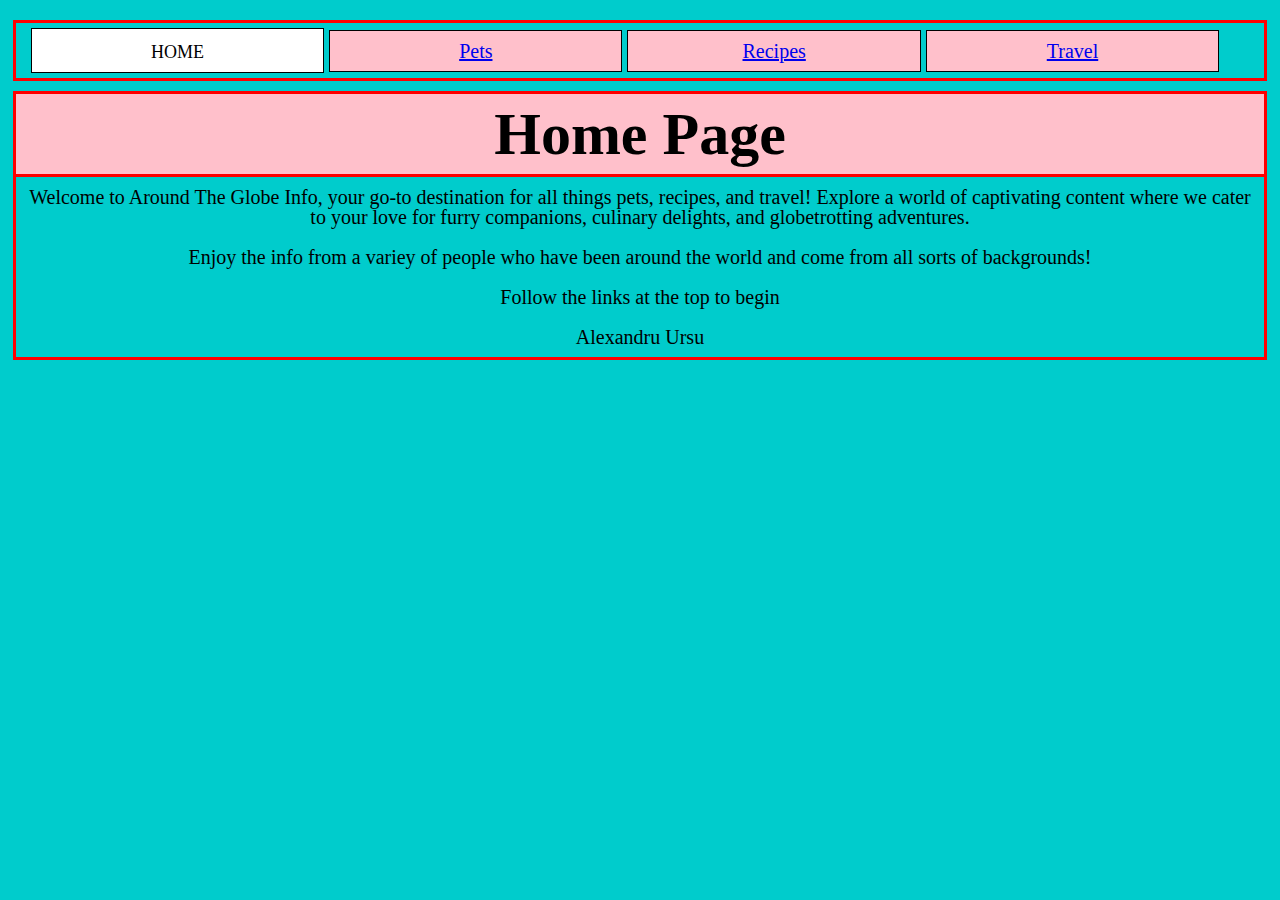
<file: index.html>
<!DOCTYPE html>
<html lang="en">
<head>
    <meta charset="UTF-8">
    <meta name="viewport" content="width=device-width, initial-scale=1.0">
        <link rel="stylesheet" href="css/html5reset.css">
	    <link rel="stylesheet" href="css/style.css">
    <title>Home</title>
</head>
<body>
    <div class="skip"><a href="#main">Skip to Main Content</a></div>
    <header>
        <nav>
            <ul>
                <li id="current">Home</li>
                <li><a href = "pets.html">Pets</a></li>
                <li><a href = "recipes.html">Recipes</a></li>
                <li><a href = "travel.html">Travel</a></li>
            </ul>
        </nav>
    </header>
    <main id = "main">
        <h1>Home Page</h1>
        <div>
            <p>Welcome to Around The Globe Info, your go-to destination for all things pets, recipes, and travel! Explore a world of captivating content where we cater to your love for furry companions, culinary delights, and globetrotting adventures. </p>
            <p>Enjoy the info from a variey of people who have been around the world and come from all sorts of backgrounds!</p>
            <p>Follow the links at the top to begin</p>
            <p>Alexandru Ursu</p>
        </div>
    </main>
</body>
</html>
</file>
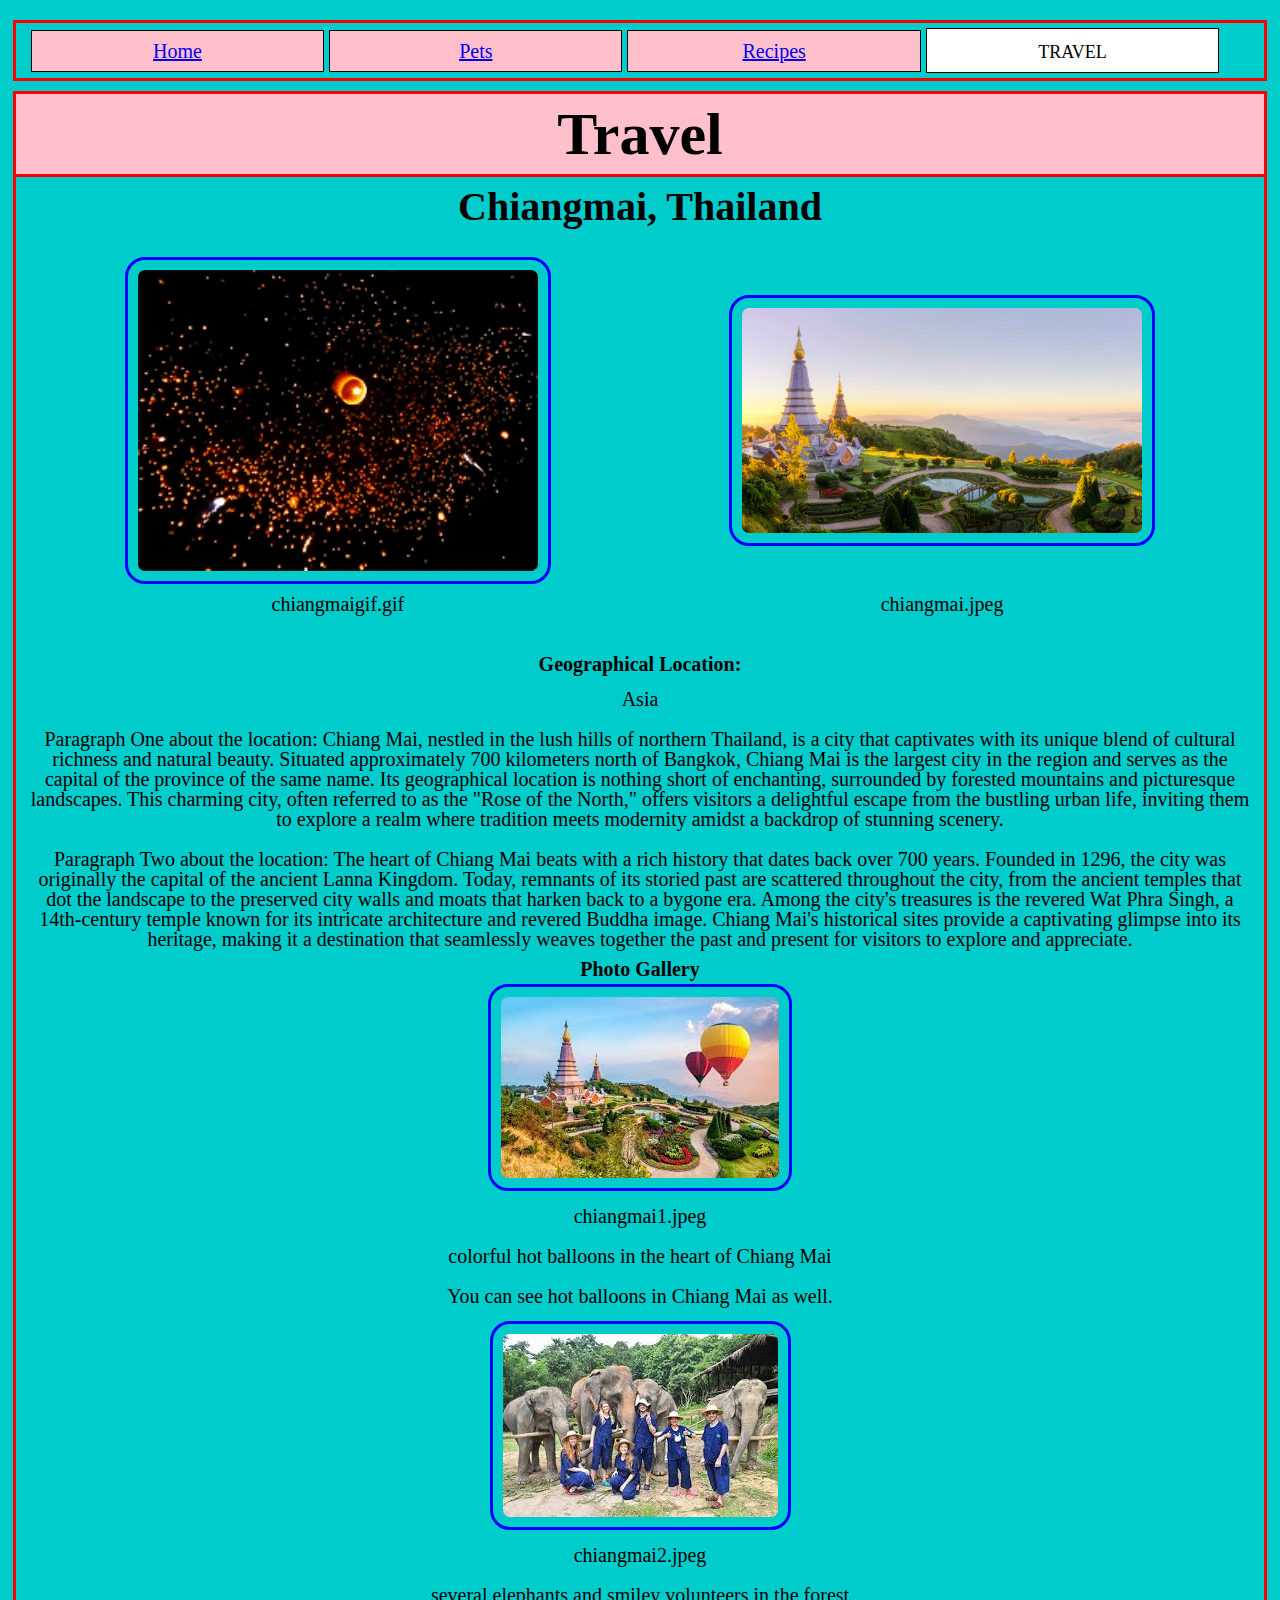
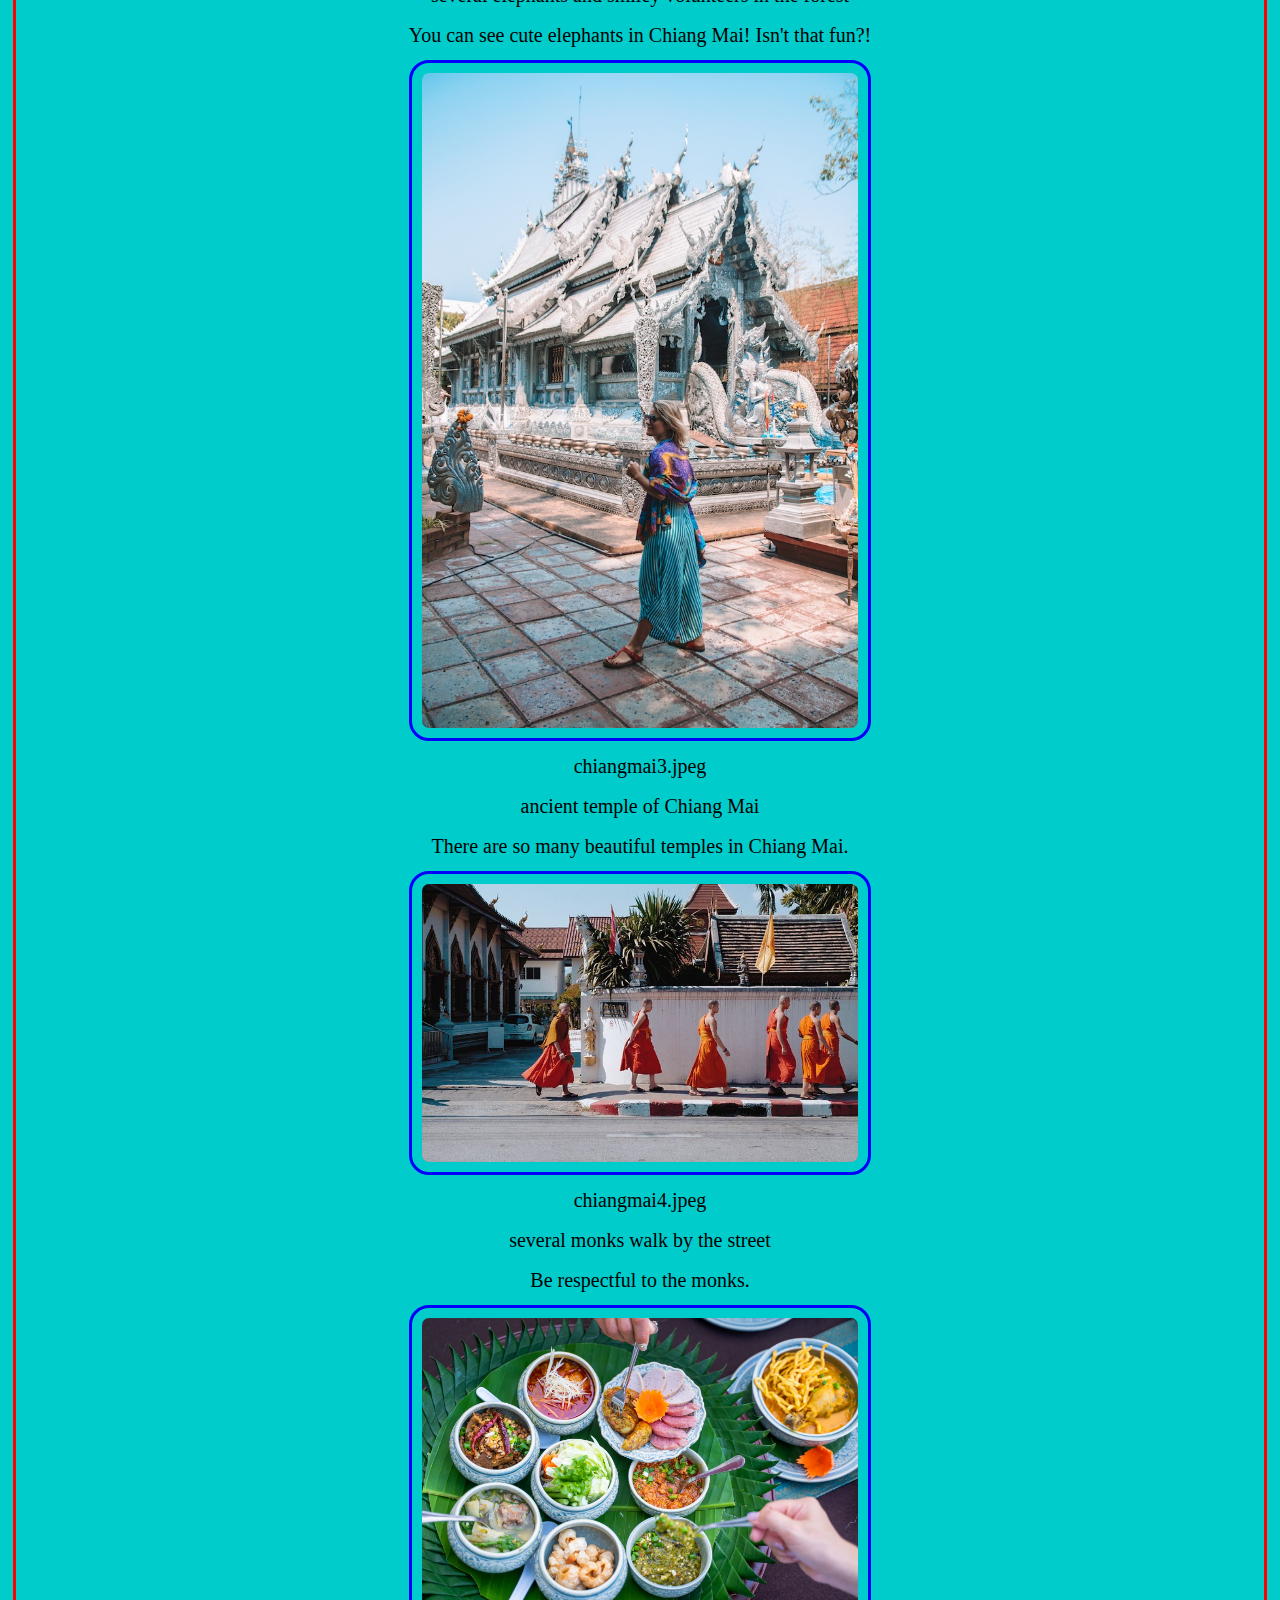
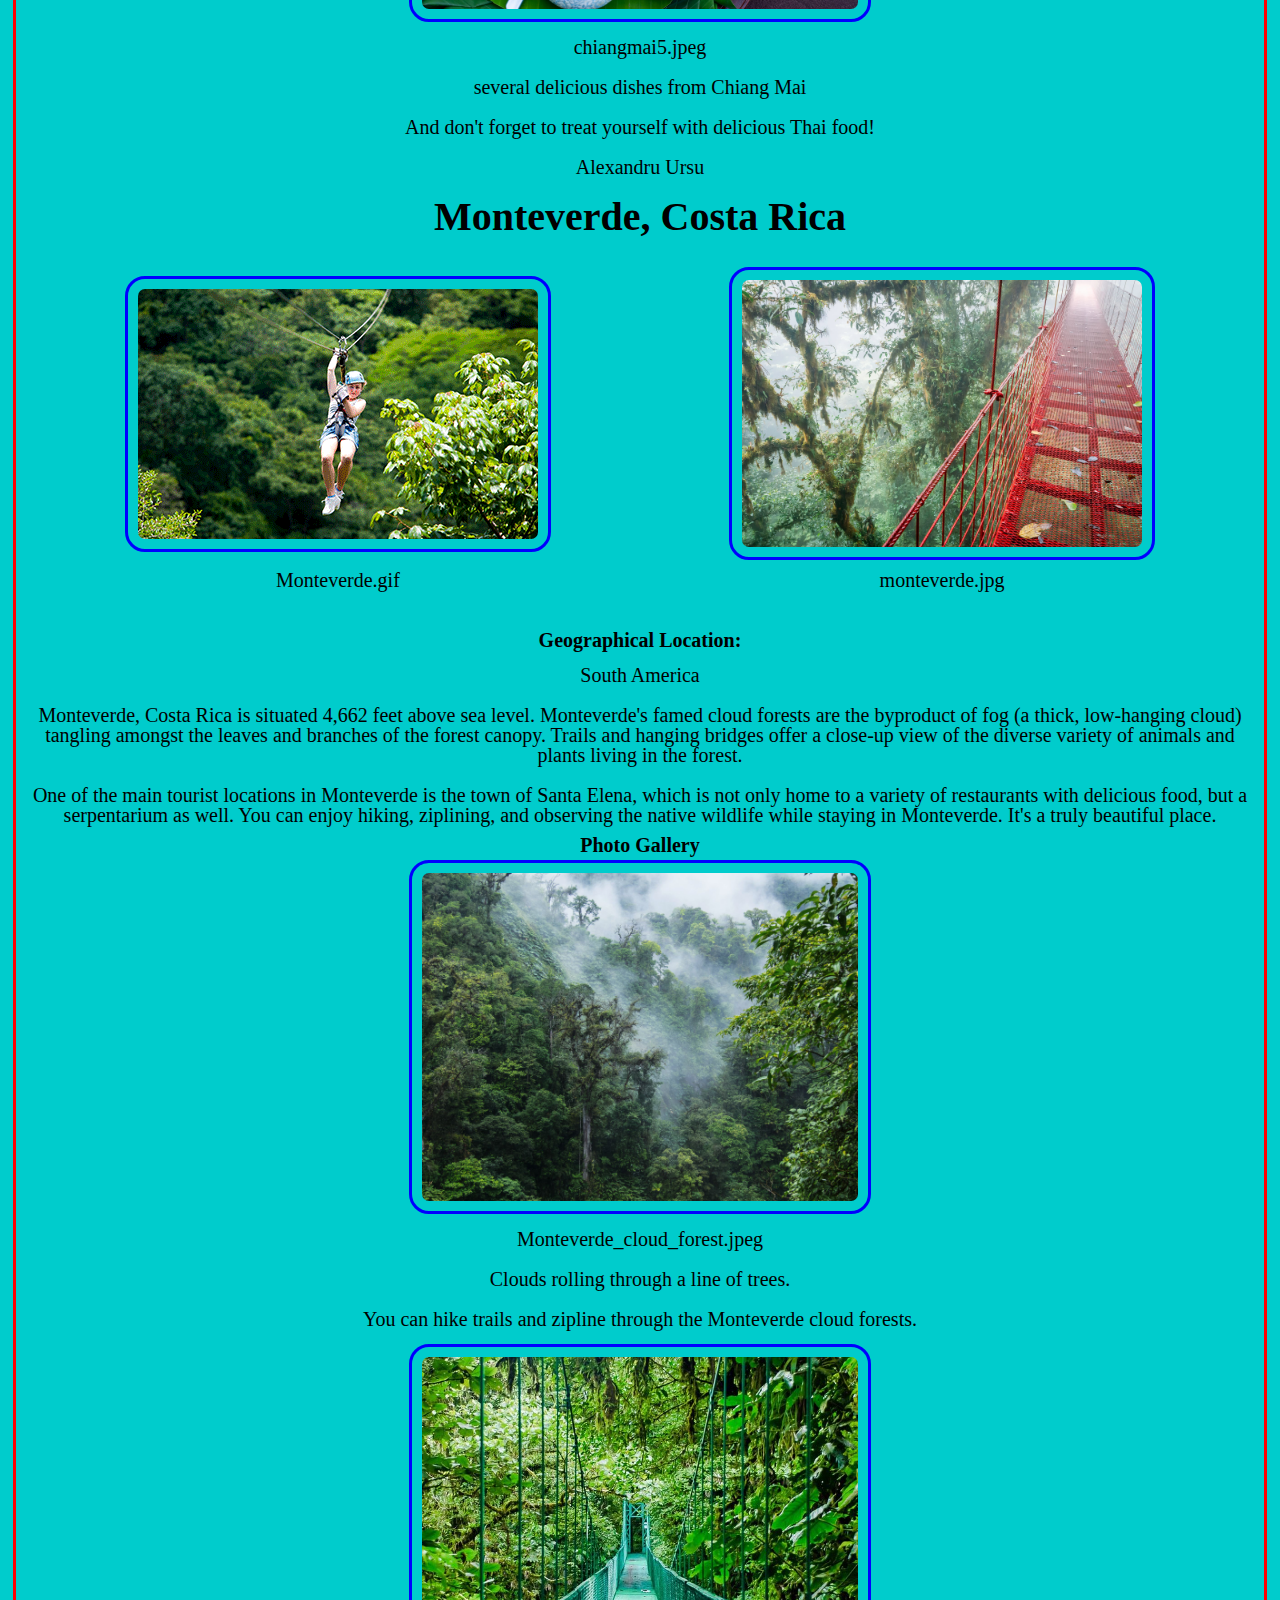
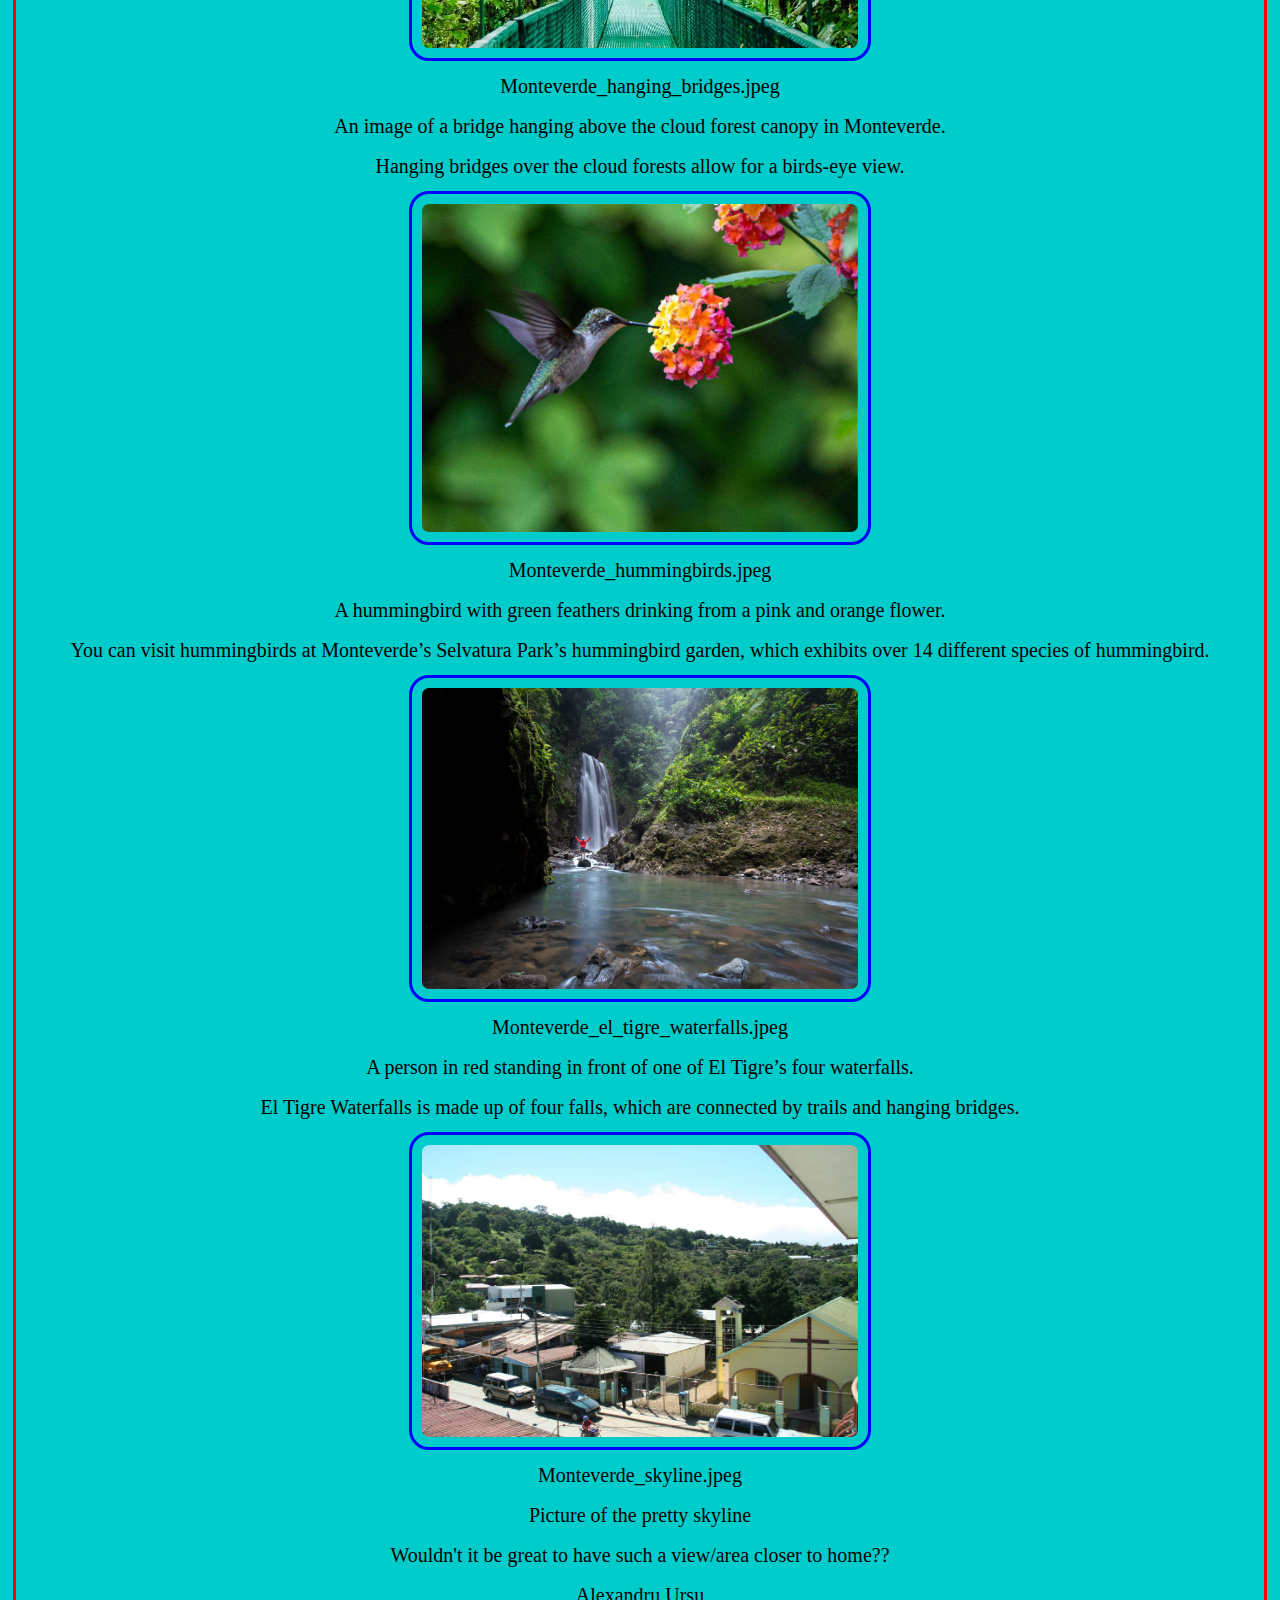
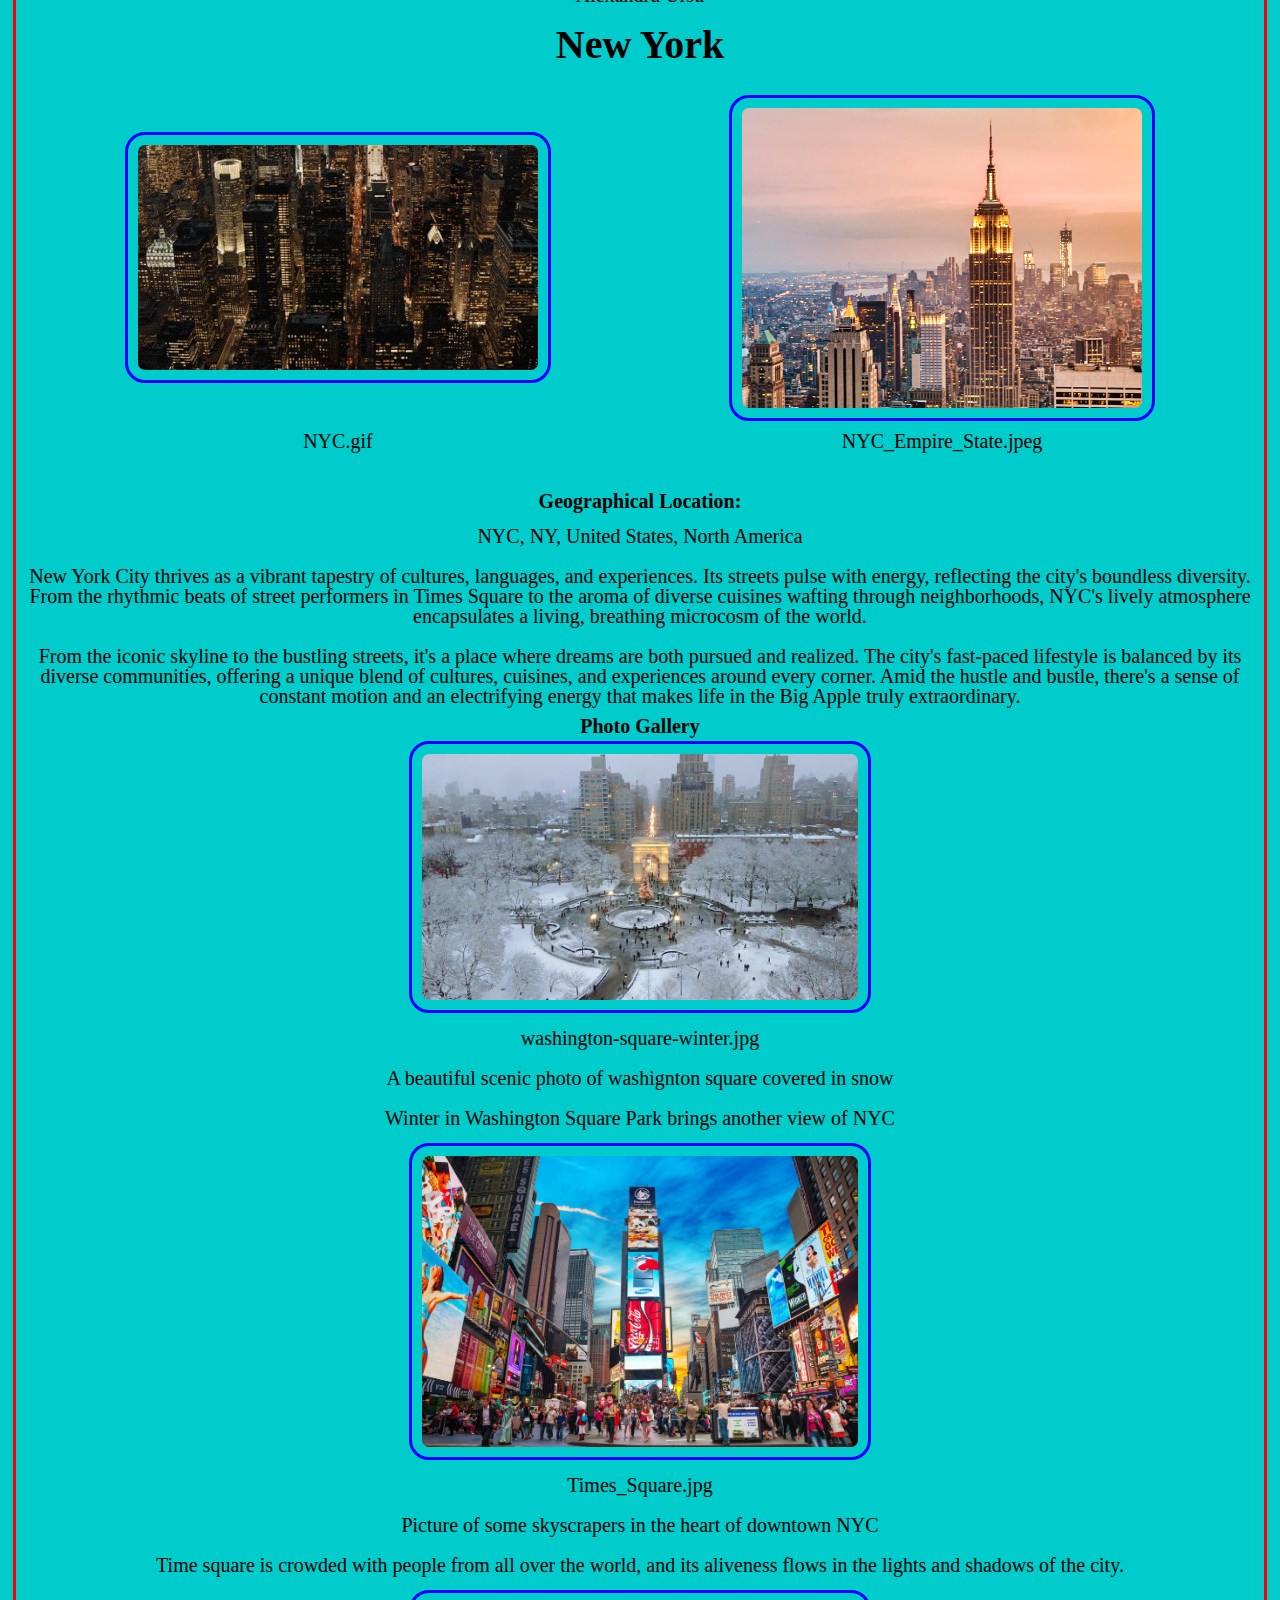
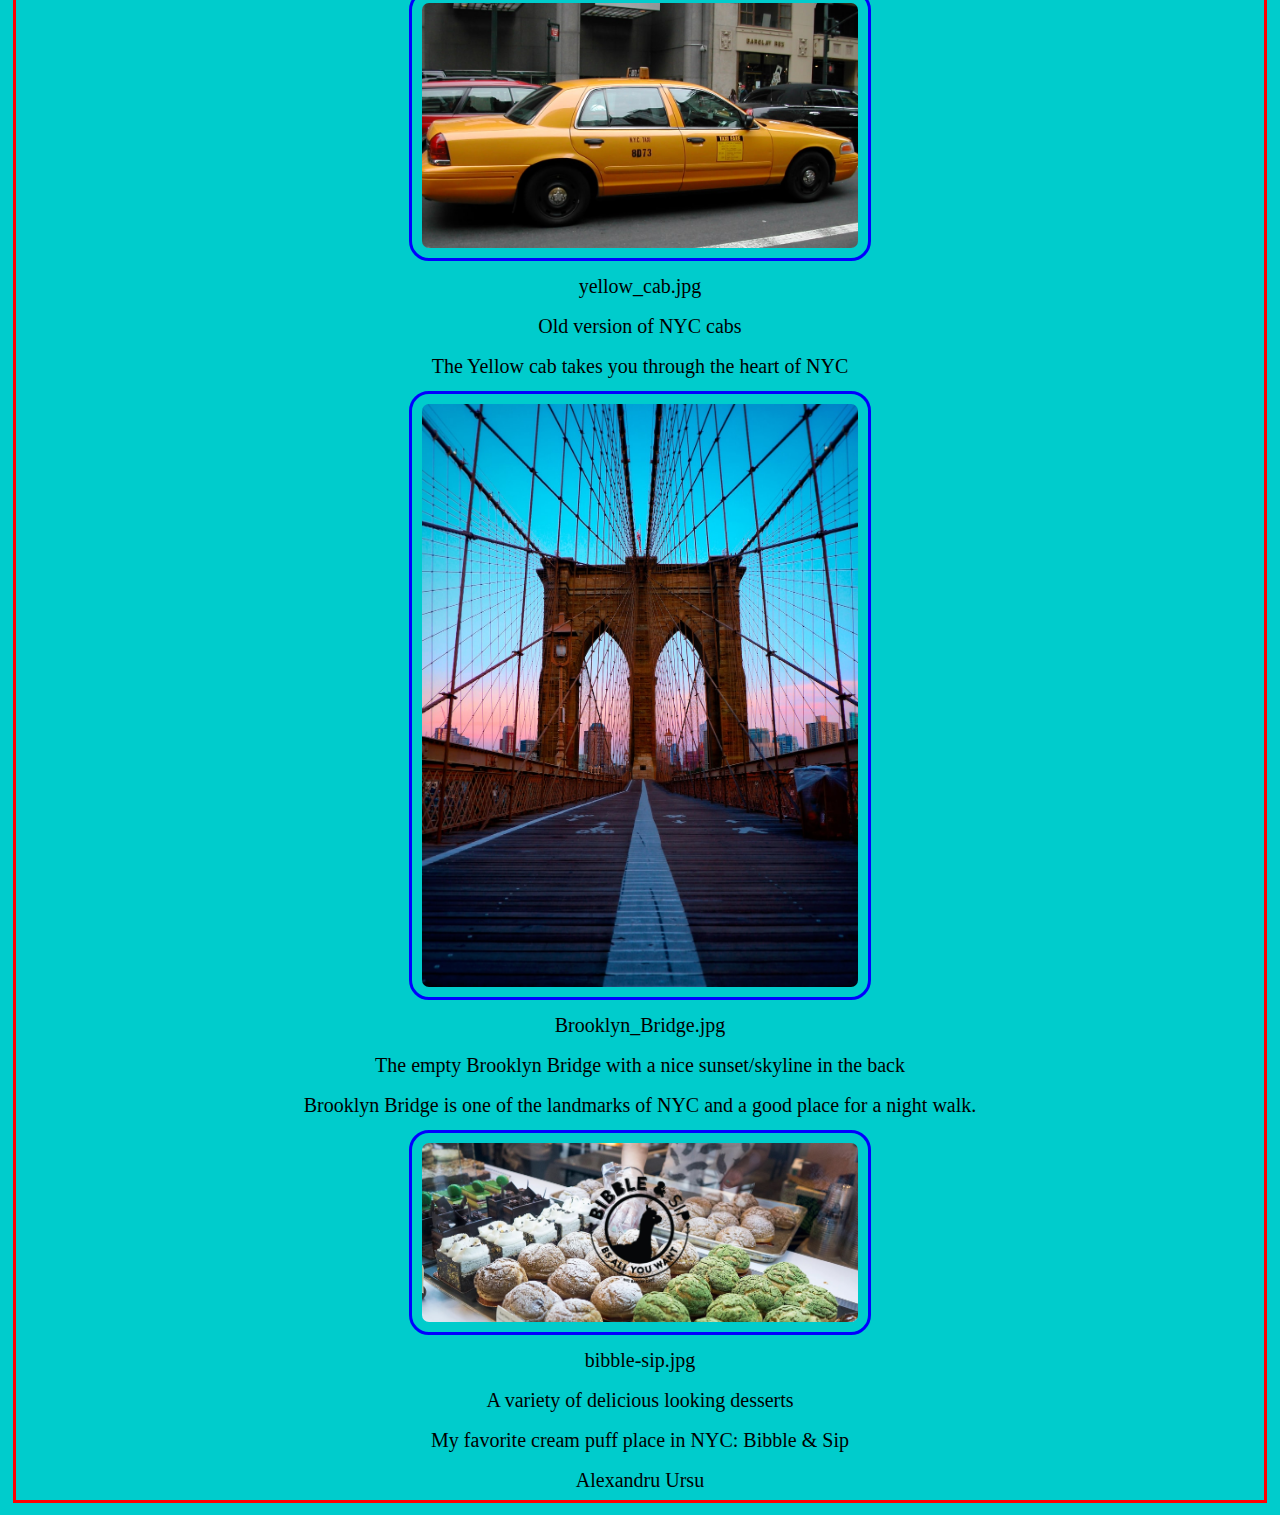
<file: travel.html>
<!DOCTYPE html>
<html lang="en">
<head>
    <meta charset="UTF-8">
    <meta name="viewport" content="width=device-width, initial-scale=1.0">
    <link rel="stylesheet" href="css/html5reset.css">
	    <link rel="stylesheet" href="css/style.css">
    <title>Index</title>
</head>
<body>
    <div class="skip"><a href="#main">Skip to Main Content</a></div>
    <header>
        <nav>
            <ul>
                <li><a href = "index.html">Home</a></li>
                <li><a href = "pets.html">Pets</a></li>
                <li><a href = "recipes.html">Recipes</a></li>
                <li id="current">Travel</li>
            </ul>
        </nav>
    </header>
    <main id = "main">
        <h1>Travel</h1>
        <div>
            <h2>Chiangmai, Thailand</h2>
            <div class = "line3">
                <img src="images/chiangmaigif.gif" width = "400" alt="A sky filled with flying lanterns">
                <img src="images/chiangmai.jpeg" width = "400" alt="A picture of a beautiful whit ebuilding surrounded by a gorgeous green garden atop of a mountain">
                <p>chiangmaigif.gif</p>
                <p>chiangmai.jpeg</p>
            </div>
            <p><b>Geographical Location: </b>Asia</p>
            <p>Paragraph One about the location: Chiang Mai, nestled in the lush hills of northern Thailand, is a city that captivates with its unique blend of cultural richness and natural beauty. Situated approximately 700 kilometers north of Bangkok, Chiang Mai is the largest city in the region and serves as the capital of the province of the same name. Its geographical location is nothing short of enchanting, surrounded by forested mountains and picturesque landscapes. This charming city, often referred to as the "Rose of the North," offers visitors a delightful escape from the bustling urban life, inviting them to explore a realm where tradition meets modernity amidst a backdrop of stunning scenery.</p>
            <p>Paragraph Two about the location: The heart of Chiang Mai beats with a rich history that dates back over 700 years. Founded in 1296, the city was originally the capital of the ancient Lanna Kingdom. Today, remnants of its storied past are scattered throughout the city, from the ancient temples that dot the landscape to the preserved city walls and moats that harken back to a bygone era. Among the city's treasures is the revered Wat Phra Singh, a 14th-century temple known for its intricate architecture and revered Buddha image. Chiang Mai's historical sites provide a captivating glimpse into its heritage, making it a destination that seamlessly weaves together the past and present for visitors to explore and appreciate.</p>
            <h3>Photo Gallery</h3>
            <img class="other" src="images/chiangmai1.jpeg" width = "400" alt="colorful hot balloons in the heart of Chiang Mai">
            <p>chiangmai1.jpeg</p>
            <p>colorful hot balloons in the heart of Chiang Mai</p>
            <p>You can see hot balloons in Chiang Mai as well.</p>
            <img class="other" src="images/chiangmai2.jpeg" width = "400" alt="several elephants and smiley volunteers in the forest">
            <p>chiangmai2.jpeg</p>
            <p>several elephants and smiley volunteers in the forest</p>
            <p>You can see cute elephants in Chiang Mai! Isn't that fun?!</p>
            <img class="other" src="images/chiangmai3.jpeg" width = "400" alt="ancient temple of Chiang Mai">
            <p>chiangmai3.jpeg</p>
            <p>ancient temple of Chiang Mai</p>
            <p>There are so many beautiful temples in Chiang Mai.</p>
            <img class="other" src="images/chiangmai4.jpeg" width = "400" alt="several monks walk by the street">
            <p>chiangmai4.jpeg</p>
            <p>several monks walk by the street</p>
            <p>Be respectful to the monks.</p>
            <img class="other" src="images/chiangmai5.jpeg" width = "400" alt="colorful hot balloons in the heart of Chiang Mai">
            <p>chiangmai5.jpeg</p>
            <p>several delicious dishes from Chiang Mai</p>
            <p>And don't forget to treat yourself with delicious Thai food!</p>
            <p>Alexandru Ursu</p>
        </div>
        <div>
            <h2>Monteverde, Costa Rica</h2>
            <div class = "line3">
                <img src="images/Monteverde.gif" width = "400" alt="Different pictures of people, places, and activities in Costa Rica">
                <img src="images/monteverde.jpg" width = "400" alt="A picture in the forests of Costa Rica">
                <p>Monteverde.gif</p>
                <p>monteverde.jpg</p>
            </div>
            <p><b>Geographical Location: </b>South America</p>
            <p>Monteverde, Costa Rica is situated 4,662 feet above sea level. Monteverde's famed cloud forests are the byproduct of fog (a thick, low-hanging cloud) tangling amongst the leaves and branches of the forest canopy. Trails and hanging bridges offer a close-up view of the diverse variety of animals and plants living in the forest.</p>
            <p>One of the main tourist locations in Monteverde is the town of Santa Elena, which is not only home to a variety of restaurants with delicious food, but a serpentarium as well. You can enjoy hiking, ziplining, and observing the native wildlife while staying in Monteverde. It's a truly beautiful place.</p>
            <h3>Photo Gallery</h3>
            <img class="other" src="images/Monteverde_cloud_forest.jpeg" width = "400" alt="Clouds rolling through a line of trees.">
            <p>Monteverde_cloud_forest.jpeg</p>
            <p>Clouds rolling through a line of trees.</p>
            <p>You can hike trails and zipline through the Monteverde cloud forests.</p>
            <img class="other" src="images/Monteverde_hanging_bridges.jpeg" width = "400" alt="An image of a bridge hanging above the cloud forest canopy in Monteverde.">
            <p>Monteverde_hanging_bridges.jpeg</p>
            <p>An image of a bridge hanging above the cloud forest canopy in Monteverde.</p>
            <p>Hanging bridges over the cloud forests allow for a birds-eye view.</p>
            <img class="other" src="images/Monteverde_hummingbirds.jpeg" width = "400" alt="A hummingbird with green feathers drinking from a pink and orange flower.">
            <p>Monteverde_hummingbirds.jpeg</p>
            <p>A hummingbird with green feathers drinking from a pink and orange flower.</p>
            <p>You can visit hummingbirds at Monteverde’s Selvatura Park’s hummingbird garden, which exhibits over 14 different species of hummingbird.</p>
            <img class="other" src="images/Monteverde_el_tigre_waterfalls.jpeg" width = "400" alt="A person in red standing in front of one of El Tigre’s four waterfalls.">
            <p>Monteverde_el_tigre_waterfalls.jpeg</p>
            <p>A person in red standing in front of one of El Tigre’s four waterfalls.</p>
            <p>El Tigre Waterfalls is made up of four falls, which are connected by trails and hanging bridges.</p>
            <img class="other" src="images/Monteverde_skyline.jpeg" width = "400" alt="Picture of the pretty skyline">
            <p>Monteverde_skyline.jpeg</p>
            <p>Picture of the pretty skyline</p>
            <p>Wouldn't it be great to have such a view/area closer to home??</p>
            <p>Alexandru Ursu</p>
        </div>
        <div>
            <h2>New York</h2>
            <div class = "line3">
                <img src="images/NYC.gif" width = "400" alt="A sky filled with flying lanterns">
                <img src="images/NYC_Empire_State.jpeg" width = "400" alt="A picture of a beautiful whit ebuilding surrounded by a gorgeous green garden atop of a mountain">
                <p>NYC.gif</p>
                <p>NYC_Empire_State.jpeg</p>
            </div>
            <p><b>Geographical Location: </b>NYC, NY, United States, North America</p>
            <p>New York City thrives as a vibrant tapestry of cultures, languages, and experiences. Its streets pulse with energy, reflecting the city's boundless diversity. From the rhythmic beats of street performers in Times Square to the aroma of diverse cuisines wafting through neighborhoods, NYC's lively atmosphere encapsulates a living, breathing microcosm of the world.</p>
            <p>From the iconic skyline to the bustling streets, it's a place where dreams are both pursued and realized. The city's fast-paced lifestyle is balanced by its diverse communities, offering a unique blend of cultures, cuisines, and experiences around every corner. Amid the hustle and bustle, there's a sense of constant motion and an electrifying energy that makes life in the Big Apple truly extraordinary.</p>
            <h3>Photo Gallery</h3>
            <img class="other" src="images/washington-square-winter.jpg" width = "400" alt="A beautiful scenic photo of washignton square covered in snow">
            <p>washington-square-winter.jpg</p>
            <p>A beautiful scenic photo of washignton square covered in snow</p>
            <p>Winter in Washington Square Park brings another view of NYC</p>
            <img class="other" src="images/Times_Square.jpg" width = "400" alt="Picture of some skyscrapers in the heart of downtown NYC">
            <p>Times_Square.jpg</p>
            <p>Picture of some skyscrapers in the heart of downtown NYC</p>
            <p>Time square is crowded with people from all over the world, and its aliveness flows in the lights and shadows of the city.</p>
            <img class="other" src="images/yellow_cab.jpg" width = "400" alt="Old version of NYC cabs">
            <p>yellow_cab.jpg</p>
            <p>Old version of NYC cabs</p>
            <p>The Yellow cab takes you through the heart of NYC</p>
            <img class="other" src="images/Brooklyn_Bridge.jpg" width = "400" alt="The empty Brooklyn Bridge with a nice sunset/skyline in the back">
            <p>Brooklyn_Bridge.jpg</p>
            <p>The empty Brooklyn Bridge with a nice sunset/skyline in the back</p>
            <p>Brooklyn Bridge is one of the landmarks of NYC and a good place for a night walk.</p>
            <img class="other" src="images/bibble-sip.jpg" width = "400" alt="A variety of delicious looking desserts">
            <p>bibble-sip.jpg</p>
            <p>A variety of delicious looking desserts</p>
            <p>My favorite cream puff place in NYC: Bibble & Sip</p>
            <p>Alexandru Ursu</p>
        </div>
    </main>
    
</body>
</html>
</file>
<file: css/style.css>
body {
  background-color: #00cccc;
	margin:1%;
	font-size:125%;
}

h1 {
	font-size: 3em; 
  text-align: center;
	font-weight: bold;
  border-bottom: 3px solid red;
  background-color: pink;
}

.other {
  max-width:35%;
  width:auto;
  border: 3px solid blue;
  padding: 10px;
  border-radius: 20px;
  margin: 5px;
  display: block;
  margin-left: auto;
  margin-right: auto;
}

div .line {
  display: grid;
  grid-template-columns: 25% 25% 25% 25%;
  padding: 20px;
  align-items: center;
}

div .line img {
  max-width:80%;
  border: 3px solid blue;
  border-radius: 20px;
  margin-left: auto;
  margin-right: auto;
}

div .line2 {
  display: grid;
  grid-template-columns: 33% 33% 33%;
  padding: 20px;
  align-items: center;
}

div .line2 img {
  max-width:80%;
  border: 3px solid blue;
  border-radius: 20px;
  margin-left: auto;
  margin-right: auto;
}

div .line3 {
  display: grid;
  grid-template-columns: 50% 50%;
  padding: 20px;
  align-items: center;
}

div .line3 img {
  max-width:80%;
  border: 3px solid blue;
  padding: 10px;
  border-radius: 20px;
  margin-left: auto;
  margin-right: auto;
}

h2 {
	font-size: 2em; 
	font-weight: bold;
}

h3 {
  font-size: 1em;
  font-weight: bold;
}

p, h1, h2 {
  padding: 10px;
}

b {
  font-weight:bold;
}

ol li {
  list-style: decimal;
  margin-left: 10%;
  padding: 2px;
}

ol {
  border: 3px solid blue;
  border-radius: 20px;
  margin-top: 10px;
  margin-bottom: 20px;
  width:fit-content;
  padding: 15px;
  margin-left: auto;
  margin-right: auto;
}

header, main, footer {
	border: 3px solid red;
	margin: 10px 0;
}

nav ul li {
	background-color: pink;
	padding:10px;
	width:17%;
	border:1px solid black;
	display: inline-block;
  margin-bottom: 5px;
  margin-top: 5px;
  text-align: center;
}

nav ul li a:hover {
  background-color: magenta;
}

#current {
  background-color:white;
  text-transform: uppercase;
  font-size:medium;
  padding-top: 14px;
}

a:visited {
  color:#0000FF;
}

#main > div p, h1, h2, h3 {
  display: grid;
  grid-template-columns: 5fr;
  text-align:center;
  gap: 15px;
}

.skip a {
  background: pink;
  left: 0;
  padding: 6px;
  position: absolute;
  top: -40px;
}

.skip a:focus {
  position: static;
  top:0px;
}

.skip {
  margin-bottom: 20px;
  margin-top: 20px;
}

@media screen and (min-width: 601px) {
  nav ul {
    margin-left: 10px;
  }
 
  nav ul li {
    width:20%;
  }

  #current {
    font-size:large;
    padding-bottom: 11px;
  }
}

@media screen and (min-width: 768px) {
  nav ul {
    margin-left: 15px;
  }
 
  nav ul li {
    width:21%;
  }
}

@media screen and (min-width: 1024px) {
  nav ul li {
    width:22%;
  }
}
</file>
